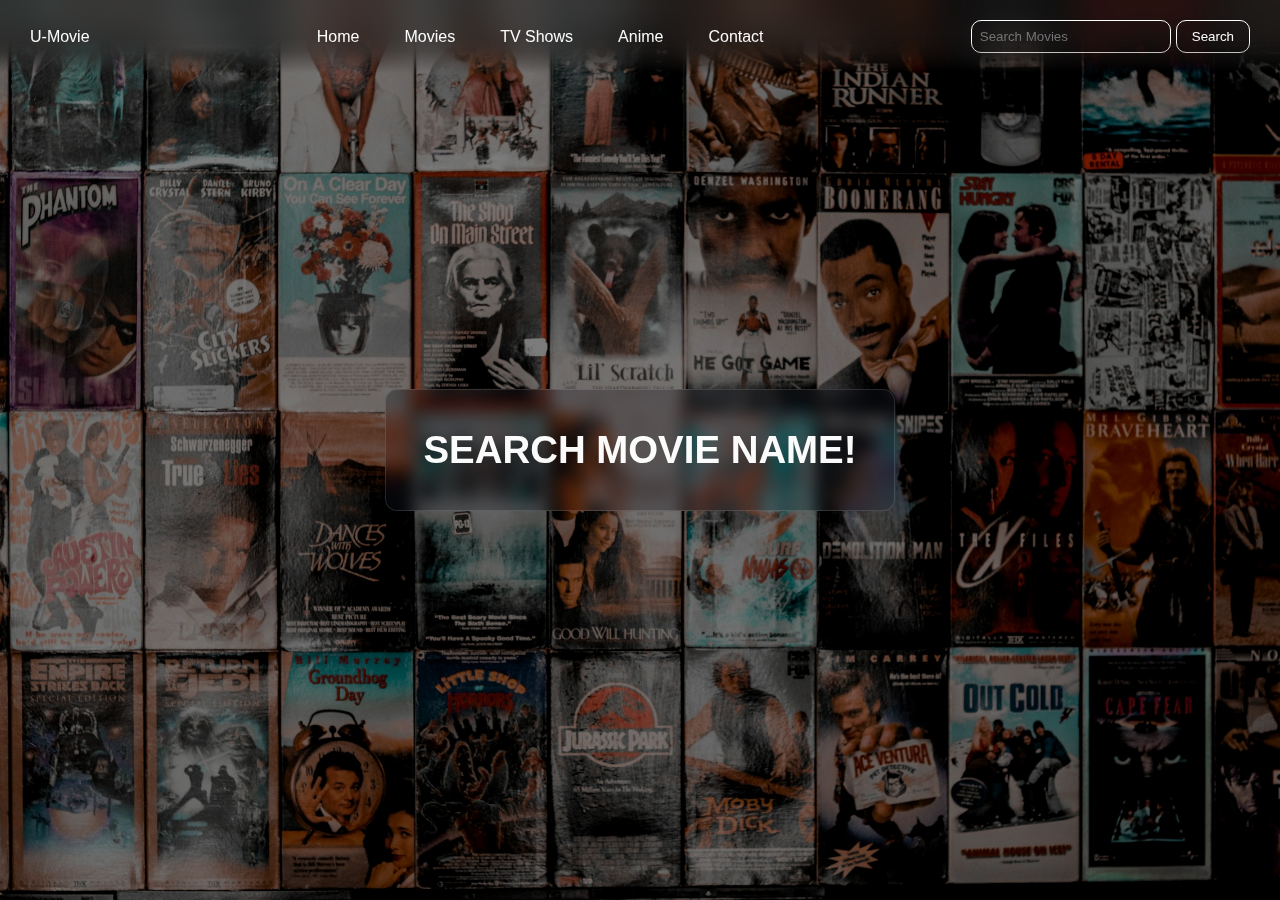
<file: index.html>
<!DOCTYPE html>
<html lang="en">

<head>
    <meta charset="UTF-8" />
    <meta name="viewport" content="width=device-width, initial-scale=1.0" />
    <title>U-Movies</title>
    <link rel="stylesheet" href="style.css" />
</head>

<body>
    <div class="navbar">
        <div class="logo">U-Movie</div>
        <ul class="links">
            <li><a href="#">Home</a></li>
            <li><a href="#">Movies</a></li>
            <!-- <li><a href="#">Seasons</a></li> -->
            <li><a href="#">TV Shows</a></li>
            <li><a href="#">Anime</a></li>
            <!-- <li><a href="#">Sign In</a></li> -->
            <li><a href="#">Contact</a></li>
        </ul>

        <div class="search-box">
            <input type="search" id="movie_search" placeholder="Search Movies" oninput="handleSearchInput()" />
            <div id="search-results" class="search-results"></div>
            <button onclick="movies()" class="search-btn">Search</button>
        </div>

    </div>
    <div class="container">
        <div class="wrapper">
            <img id="poster" style="display: none;"></img>
            <h1 id="title"></h1>
            <p id="plot"></p>
        </div>
        <div>
            <h3 id="release"></h3>
            <h3 id="seasons"></h3>
        </div>
    </div>
</body>
<script src="script.js"></script>

</html>
</file>
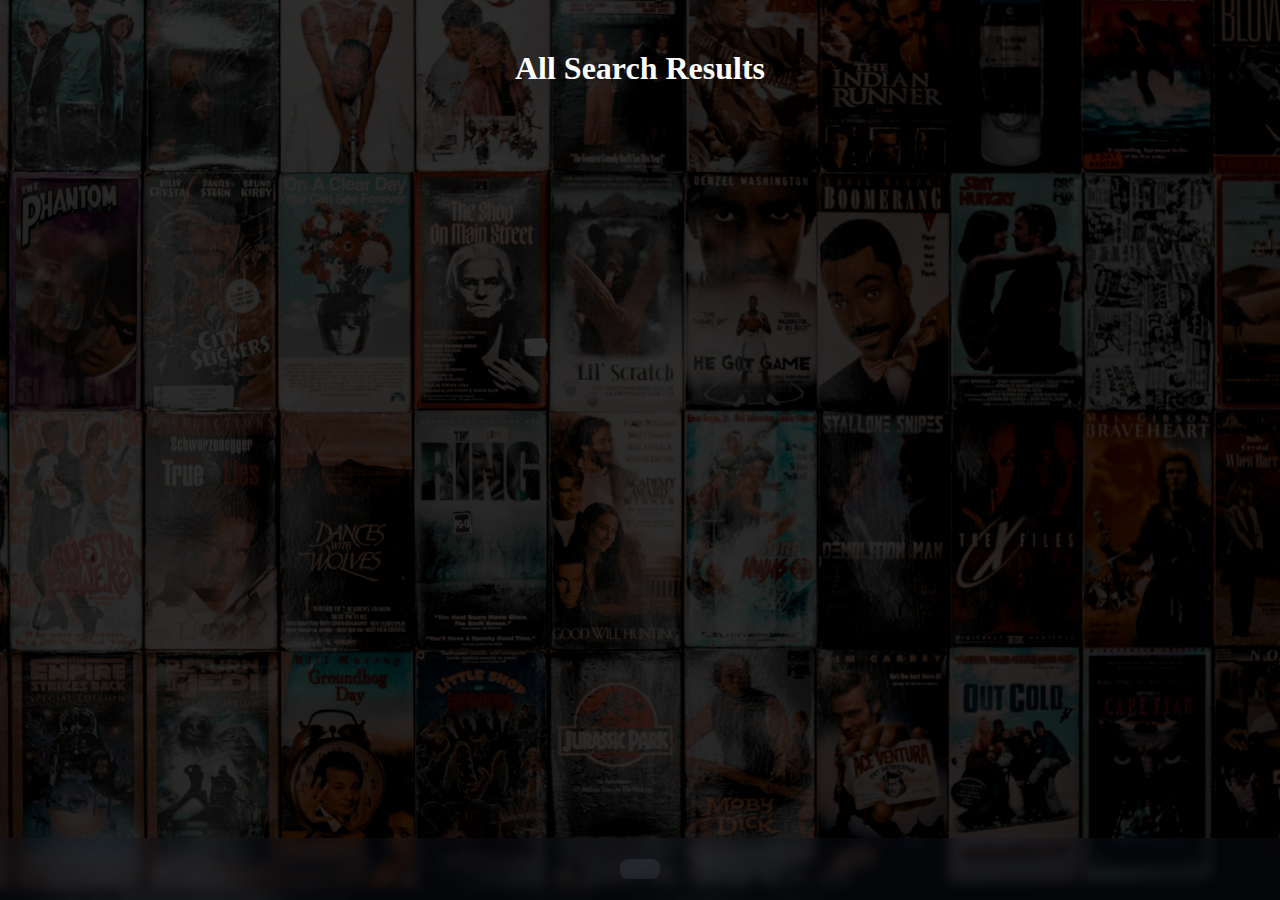
<file: all-results.html>
<!DOCTYPE html>
<html lang="en">

<head>
    <meta charset="UTF-8" />
    <meta name="viewport" content="width=device-width, initial-scale=1.0" />
    <link rel="stylesheet" href="all-results.css">
    <title>All Search Results</title>
</head>

<body>
    <h1>All Search Results</h1>
    <div id="results-page"></div>
    <div class="container">
        <ul class="pagination"></ul>
    </div>

    <script src="pagination.js">

        //     const pages = document.querySelectorAll(".pagination li")
        //     pages.forEach(li => {
        //         li.addEventListener("click", function() {
        //             // document.querySelector("li.active").classList.remove("actiive")
        //             pages.forEach(u => u.classList.remove("active"))
        //             this.classList.add("active")
        //         })
        //     })

        // const resultsContainer = document.getElementById("results-page");
        // const allResults = JSON.parse(localStorage.getItem("all_results"));

        // if (!allResults.length) {
        //     resultsContainer.textContent = "No results found!";
        // } else {
        //     allResults.forEach(movie => {
        //         const div = document.createElement("div");
        //         div.innerHTML = `<strong>${movie.Title}</strong> (${movie.Year})`;
        //         resultsContainer.appendChild(div);
        //     });
        // }
    </script>
</body>

</html>
</file>
<file: style.css>
* {
  padding: 0;
  margin: 0;
  box-sizing: border-box;
  font-family: "Arial", sans-serif;
}

body {
  background-image: url("bg2.jpg");
  background-color: rgba(0, 0, 0, 0.513);
  background-blend-mode: darken;
  background-size: cover;
  background-repeat: no-repeat;
  background-position: center;
  background-attachment: fixed;
  display: flex;
  align-items: center;
  justify-content: center;
  height: 100vh;
  color: #fff;
}

ul {
  display: flex;
  list-style: none;
  gap: 25px;
}

.navbar {
  position: fixed;
  top: 0px;
  left: 0;
  width: 100%;
  padding: 20px 30px;
  display: flex;
  justify-content: space-between;
  align-items: center;
  z-index: 1000;
  opacity: 10;

  backdrop-filter: blur(20px);
  -webkit-backdrop-filter: blur(20px);
  background: rgba(28, 28, 28, 0.5);
  mask-image: linear-gradient(
    rgb(0, 0, 0) 50%,
    rgba(0, 0, 0, 0.8) 70%,
    rgba(0, 0, 0, 0) 100%
  );
  -webkit-mask-image: linear-gradient(
    rgb(0, 0, 0) 50%,
    rgba(0, 0, 0, 0.8) 70%,
    rgba(0, 0, 0, 0) 100%
  );
  inset: 5 10px;
}

.navbar a {
  color: white;
  text-decoration: none;
  cursor: pointer;
  margin-left: 20px;
}

.search-box{
  position: relative;
  display: flex;
  align-items: center;
  gap: 5px;
}

.search-box input {
  width: 200px;
  border: 1px solid;
  border-color: #fff;
  padding: 8px;
  border-radius: 10px;
  background: transparent;
  color: #fff;
}

.search-box button {
  border: 1px solid #fff;
  padding: 8px 15px;
  border-radius: 10px;
  background: transparent;
  color: #fff;
  transition: 0.3s ease;
  cursor: pointer;
}

.search-box button:hover{
  background: rgba(255, 255, 255, 0.25);
}

.search-results{
  position: absolute;
  top: 100%;
  left: 0;
  width: 200px;
  background: rgba(0, 0, 0, 0.9);
  border: 1px solid #fff;
  border-radius: 8px;
  margin-top: 5px;
  display: none;
  z-index: 2000;
}

.search-results div{
  padding: 10px;
  cursor: pointer;
  border-bottom: 1px solid rgba(255, 255, 255, 0.2);
}

.search-results div:last-child{
  border-bottom: none;
}

.search-results div:hover{
  background: rgba(255, 255, 255, 0.2);
}

.container {
  backdrop-filter: blur(8px) saturate(180%);
  -webkit-backdrop-filter: blur(16px) saturate(180%);
  background-color: rgba(17, 25, 40, 0.25);
  border-radius: 12px;
  border: 1px solid rgba(255, 255, 255, 0.125);
  padding: 38px;
  filter: drop-shadow(0 30px 10px rgba(0, 0, 0, 0.125));
  display: flex;
  flex-direction: column;
  align-items: center;
  justify-content: center;
  text-align: center;
}

.wrapper {
  width: 100%;
  height: 100%;
}

#poster {
  height: 300px;
  border-radius: 12px;
  border: 1px solid rgba(255, 255, 255, 0.255);
}

h1 {
  font-family: "Righteous", sans-serif;
  color: rgba(255, 255, 255, 0.98);
  text-transform: uppercase;
  font-size: 2.4rem;
}

p {
  color: #fff;
  font-family: "Lato", sans-serif;
  text-align: center;
  font-size: 0.8rem;
  line-height: 150%;
  letter-spacing: 2px;
  text-transform: uppercase;
}
</file>
<file: all-results.css>
body{
  background-image: url("bg2.jpg");
  background-color: rgba(0, 0, 0, 0.813);
  background-blend-mode: darken;
  background-size: cover;
  background-repeat: no-repeat;
  background-position: center;
  background-attachment: fixed;
  color: #fff;
}

/* .container {
  position: relative;
  background: rgba(17, 25, 40, 0.25);
  display: flex;
  align-items: center;
  justify-content: center;
  height: 80%;
} */

.container {
  position: fixed;
  bottom: 0;
  left: 0;
  width: 100%;
  background: rgba(17, 25, 40, 0.25);
  display: flex;
  align-items: center;
  justify-content: center;
  padding: 5px 0;
  backdrop-filter: blur(6px);
  z-index: 999;
}

/* .container .pagination {
  position: relative;
  height: 60px;
  background: rgba(255, 255, 255, 0.05);
  box-shadow: 5px 5px 30px rgba(0, 0, 0, 0.3);
  display: flex;
  align-items: center;
  justify-content: center;
  backdrop-filter: blur(3px);
  border-radius: 2px;
  color: #000000;
} */

.container .pagination {
  display: flex;
  gap: 5px;
  background: rgba(255, 255, 255, 0.07);
  padding: 10px 20px;
  border-radius: 8px;
  backdrop-filter: blur(4px);
}


.container .pagination li {
  list-style-type: none;
  display: inline-block;
}
.container .pagination li a {
  position: relative;
  padding: 10px 20px;
  text-decoration: none;
  color: #fff;
  font-weight: 500;
}
.container .pagination li a:hover,
.container .pagination li.active a {
  background: rgba(255, 255, 255, 0.2);
}

h1{
  display: flex;
  justify-content: center;
  margin-top: 50px;
}

#results-page{
  /* display: flex; */
  padding-left: 40px;
  align-items: center;
  justify-content: center;
  margin-top: 100px;
}
</file>
